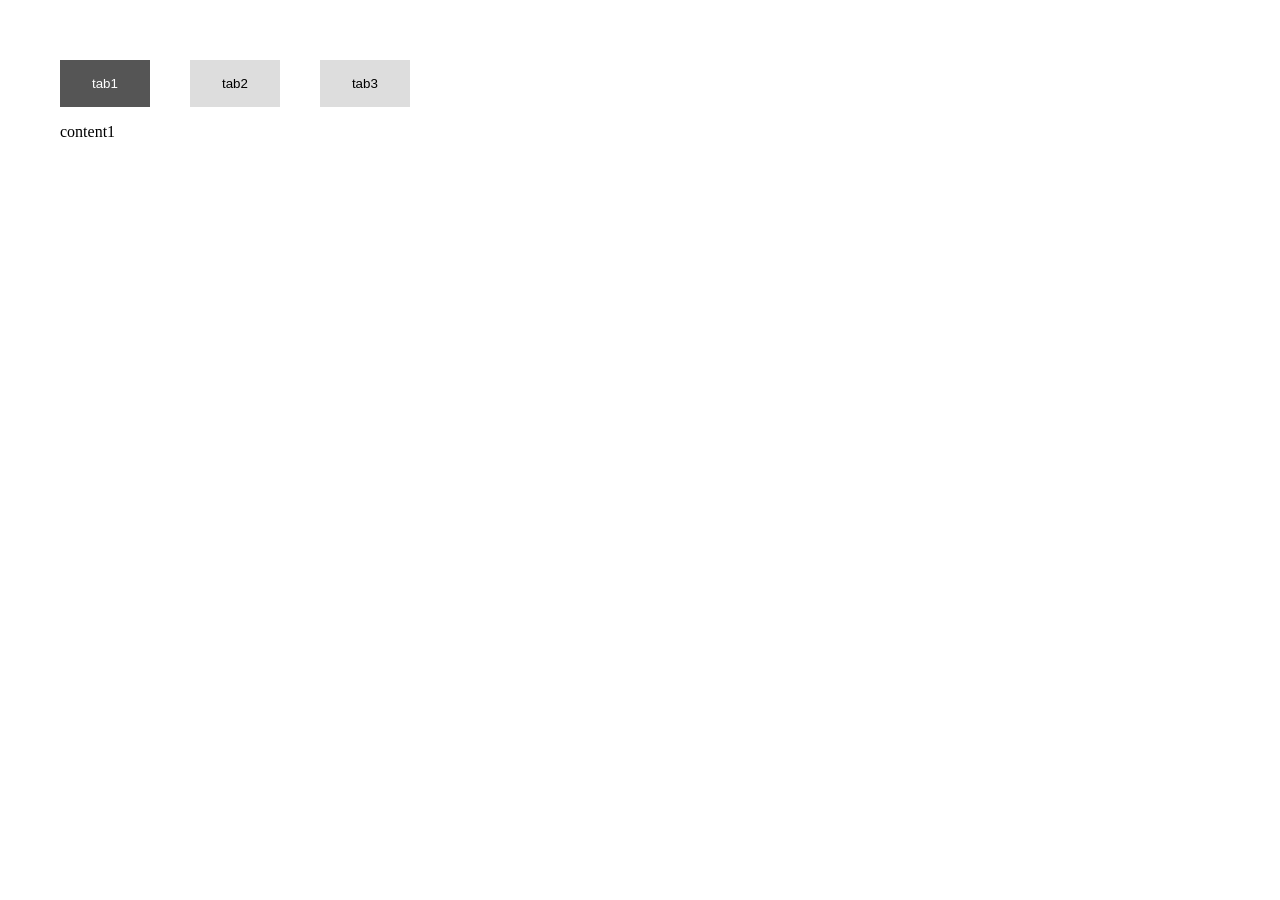
<file: index.html>
<!DOCTYPE html>
<html lang="en">

<head>
  <meta charset="UTF-8">
  <meta http-equiv="X-UA-Compatible" content="IE=edge">
  <meta name="viewport" content="width=device-width, initial-scale=1.0">
  <title>Document</title>
  <link rel="stylesheet" href="./css/style.css">
</head>

<body>
  <div class="tab_area">
    <dl id="js-tab01" class="tab01">
      <dt class="tab01_dt">
        <ul role="tablist" class="tab_list">
          <li role="presentation" class="tab_btn">
            <button class="js-tabTrigger" role="tab" aria-controls="panel01" aria-selected="true" tabindex="0">
              tab1
            </button>
          </li>
          <li role="presentation" class="tab_btn">
            <button class="js-tabTrigger" role="tab" aria-controls="panel02" aria-selected="false" tabindex="-1">
              tab2
            </button>
          </li>
          <li class="tab_btn">
            <button class="js-tabTrigger" role="tab" aria-controls="panel03" aria-selected="false" tabindex="-1">
              tab3
            </button>
          </li>
        </ul>
      </dt>

      <dd class="tab01_dd">
        <ul class="contents_list">
          <li id="panel01" role="tabpanel" aria-hidden="false" tabindex="0" class="content tab01_content">content1</li>
          <li id="panel02" role="tabpanel" aria-hidden="true" tabindex="0" class="content tab01_content">content2</li>
          <li id="panel03" role="tabpanel" aria-hidden="true" tabindex="0" class="content tab01_content">content3</li>
        </ul>
      </dd>
    </dl>
  </div>

  <!-- <div class="tab_area">
    <dl class="tab02">
      <dt class="tab02_dt">
        <ul role="tablist" class="tab_list">
          <li role="presentation" class="tab_btn">
            <button class="js-tab02_trigger" role="tab" aria-controls="panel01" aria-selected="true" tabindex="0">
              tab1
            </button>
          </li>
          <li role="presentation" class="tab_btn">
            <button class="js-tab02_trigger" role="tab" aria-controls="panel02" aria-selected="false" tabindex="-1">
              tab2
            </button>
          </li>
          <li class="tab_btn">
            <button class="js-tab02_trigger" role="tab" aria-controls="panel03" aria-selected="false" tabindex="-1">
              tab3
            </button>
          </li>
        </ul>
      </dt>

      <dd class="tab02_dd">
        <ul class="contents_list">
          <li id="panel01" role="tabpanel" aria-hidden="false" tabindex="0" class="content tab02_content is-show">content1</li>
          <li id="panel02" role="tabpanel" aria-hidden="true" tabindex="0" class="content tab02_content">content2</li>
          <li id="panel03" role="tabpanel" aria-hidden="true" tabindex="0" class="content tab02_content">content3</li>
        </ul>
      </dd>
    </dl>
  </div> -->

  <script src="./script.js"></script>
</body>

</html>
</file>
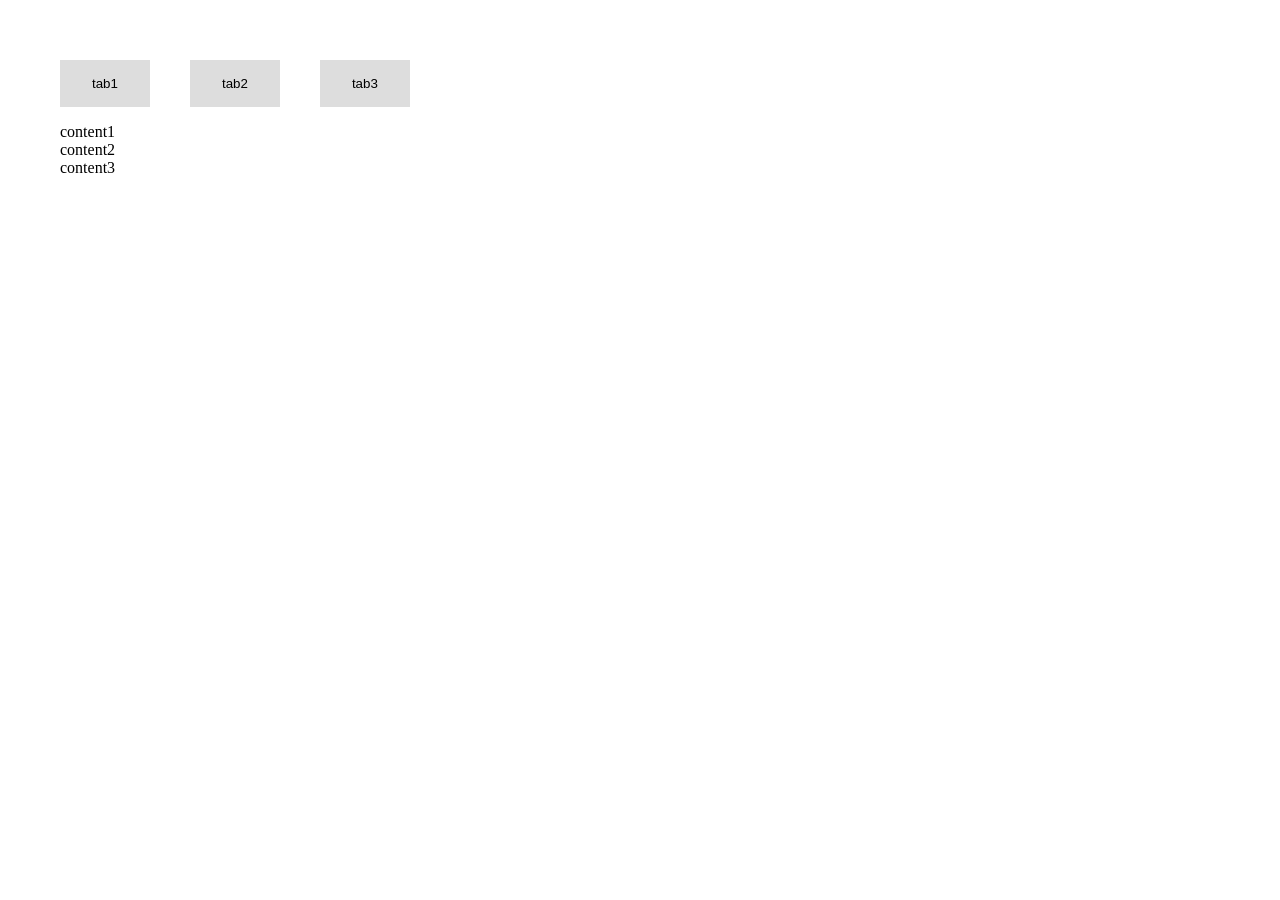
<file: about.html>
<!DOCTYPE html>
<html lang="en">
<head>
  <meta charset="UTF-8">
  <meta http-equiv="X-UA-Compatible" content="IE=edge">
  <meta name="viewport" content="width=device-width, initial-scale=1.0">
  <title>Document</title>
  <link rel="stylesheet" href="./css/style.css">
</head>
<body>
  <div class="tab_area">
    <dl class="tab02">
      <dt class="tab02_dt">
        <ul class="tab_list">
          <li class="tab_btn">
            <button class="js-tab02_trigger" type="button" data-index=1>tab1</button>
          </li>
          <li class="tab_btn">
            <button class="js-tab02_trigger" type="button" data-index=2>tab2</button>
          </li>
          <li class="tab_btn">
            <button class="js-tab02_trigger" type="button" data-index=3>tab3</button>
          </li>
        </ul>
      </dt>

      <dd class="tab02_dd">
        <ul class="contents_list">
          <li class="content tab02_content is-show">content1</li>
          <li class="content tab02_content">content2</li>
          <li class="content tab02_content">content3</li>
        </ul>
      </dd>
    </dl>
  </div>

  <script src="./script.js"></script>
</body>
</html>
</file>
<file: css/style.css>
* {
  margin: 0;
  padding: 0;
}

li {
  list-style-type: none;
}

[aria-hidden="true"] {
  display: none;
}

[aria-hidden="false"] {
  display: block;
}

.tab_area {
  margin-top: 60px;
  margin-left: 60px;
}

.tab_list {
  display: -webkit-box;
  display: -webkit-flex;
  display: -ms-flexbox;
  display: flex;
  margin: 0 -20px;
}

.tab_btn {
  padding: 0 20px;
}

.tab_btn button {
  border: none;
  cursor: pointer;
  padding: 0;
  -webkit-appearance: none;
     -moz-appearance: none;
          appearance: none;
  outline: none;
  background-color: #ddd;
  padding: 16px 32px;
}

.tab_btn button:focus {
  outline: solid 2px blue;
}

.tab_btn button[aria-selected="false"]:hover {
  background-color: #aaa;
  color: #fff;
}

.tab_btn button[aria-selected="true"] {
  background: #555;
  color: #fff;
}

.contents_list {
  margin-top: 16px;
}

.contents_list {
  margin-top: 16px;
}
</file>
